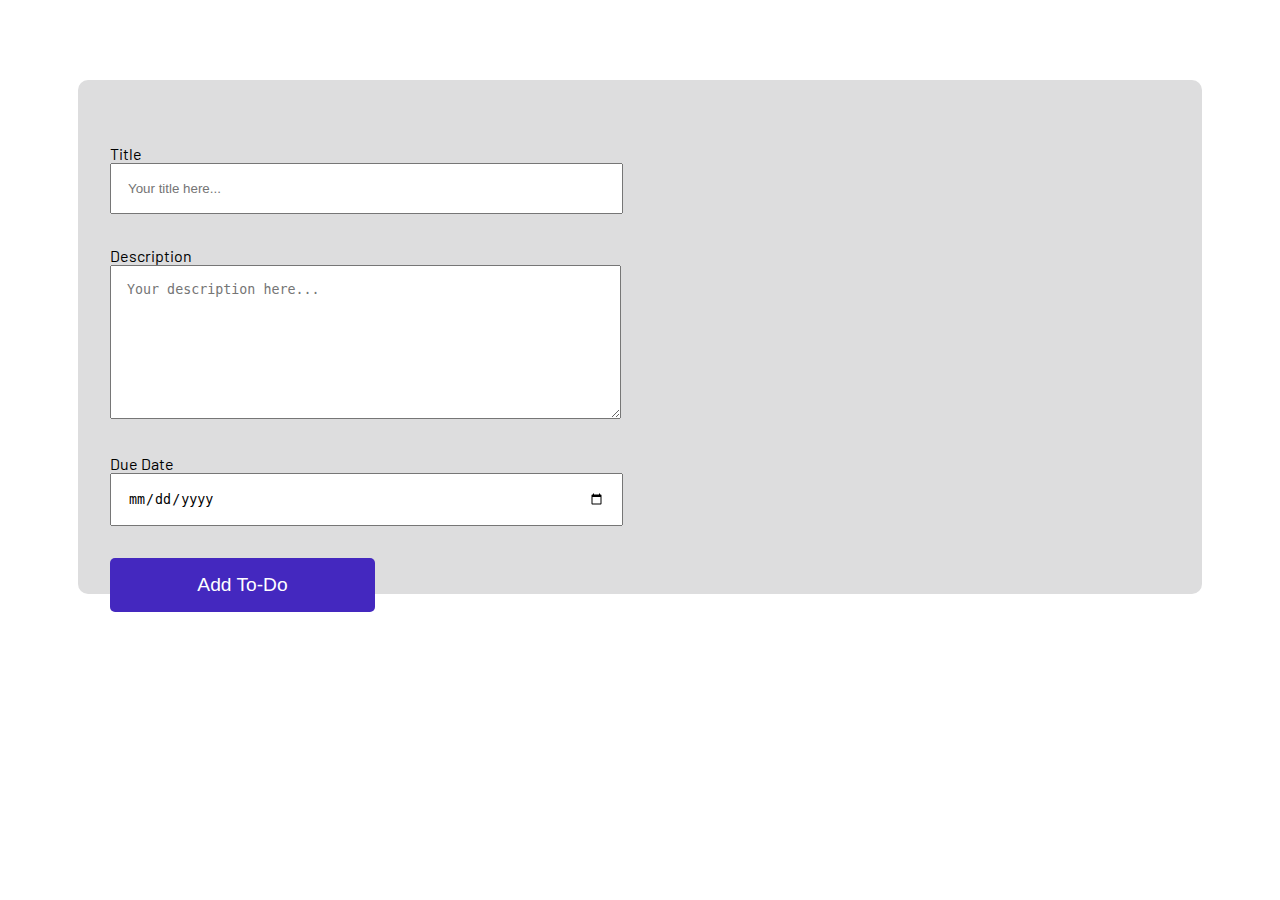
<file: MyProject/index.html>
<!DOCTYPE html>
<html lang="en" dir="ltr">
  <head>
    <meta charset="utf-8">
    <title>My SummerUp Project</title>
    <link rel="stylesheet" href="./styles.css">
    <link rel="preconnect" href="https://fonts.googleapis.com">
    <link rel="preconnect" href="https://fonts.gstatic.com" crossorigin>
    <link href="https://fonts.googleapis.com/css2?family=Barlow&display=swap" rel="stylesheet">
  </head>
  <body>
    <div class="to-do-wrapper">
      <div class="to-do-form-container">
        <form class="to-do-form" action="index.html" method="post">
          <label class="to-do-input" for="">
            Title
            <input id="title" type="text" name="title" value="" placeholder="Your title here...">
          </label>
          <label class="to-do-input" for="">
            Description
            <textarea id="description" value="" placeholder="Your description here..." rows="8" cols="80" name="description"></textarea>
          </label>
          <label class="to-do-input" for="">
            Due Date
            <input id="date" type="date" name="date" value="">
          </label>
          <input id="to-do-button" class="to-do-button" type="submit" name="" value="Add To-Do">
        </form>
      </div>
      <div id="to-do-items" class="to-do-items">

      </div>
    </div>
    <script type="text/javascript" src="./main.js"></script>
  </body>
</html>
</file>
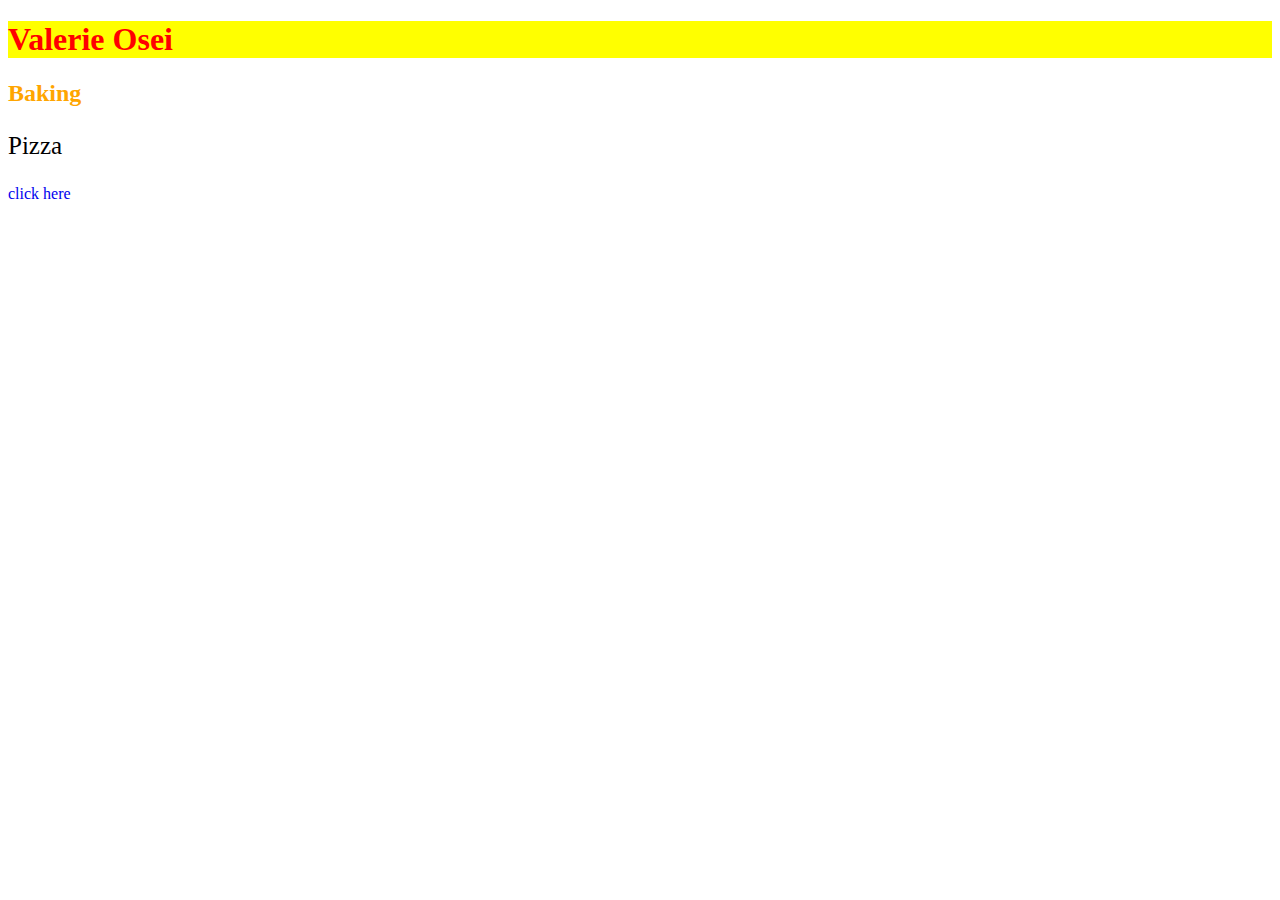
<file: Practice/practice-08-03-2022/practice-08-03-2022.html>
<!DOCTYPE html>
<html lang="en" dir="ltr">
  <head>
    <meta charset="utf-8">
    <title></title>
    <link rel="stylesheet" href="./practice-08-03-2022.css">
  </head>
  <body>
    <!-- Add your name as a header  -->
    <h1 class="main-header">Valerie Osei</h1>

    <!-- Add your favourite hobby as a subheader -->
    <h2 id="subheader">Baking</h2>

    <!-- Add your favourite food as paragraph text -->
    <p class="my-paragraph">Pizza</p>

    <!-- Add a link that reads, “click here” -->
    <a href="#">click here</a>
  </body>
</html>
</file>
<file: MyProject/styles.css>
.to-do-wrapper{
  display: flex;
  max-width: 1060px;
  width: 100%;
  background-color: #DDDDDE;
  margin: 5rem auto;
  height: 50vh;
  padding: 2rem;
  font-family: 'Barlow', sans-serif;
  border-radius: 10px;
}

.to-do-form{
  display: flex;
  flex-direction: column;
  justify-content: center;
}

.to-do-form-container{
  width: 50%;
}

.to-do-input{
  margin-top: 2rem;
}

.to-do-button{
  margin-top: 2rem;
  width: 50%;
  background-color: #4428BF;
  color: #ffffff;
  padding: 1rem 0;
  border: none;
  border-radius: 5px;
  font-size: 1.2rem;
}

.to-do-button:hover{
  background-color: #ffffff;
  color: #4428BF;
  cursor: pointer;
  border: 2px solid #4428BF;
}

.to-do-text{
  font-family: 'Barlow', sans-serif;
}

h3{
  font-weight: bold;
}

input, textarea{
  padding: 1rem;
  width: 90%;
}

.to-do-items{
  padding: 2rem;
}

.to-do-item{
  background-color: #ffffff;
  box-shadow: 8px 8px 8px 0px rgba(114, 114, 114, 0.86);
  padding: 0 1rem;
  border: #DDDDDE solid 0.8px;
  border-radius: 5px;
  width: 30rem;
  margin: 1rem;
}
</file>
<file: Practice/practice-08-03-2022/practice-08-03-2022.css>
/* CSS Tag Selectors */
h1{
  color: red;
}

h2{
  color: orange;
}

a{
  text-decoration: none;
}

/* CSS Class Selectors */
.my-paragraph{
  font-size: 25px;
}

.main-header:hover{
  text-decoration: underline;
  color: white;
  background-color: purple;
}

.main-header{
  background-color: yellow;
}

/* CSS ID Selectors */
#subheader{
  font-family: cursive;
}
</file>
